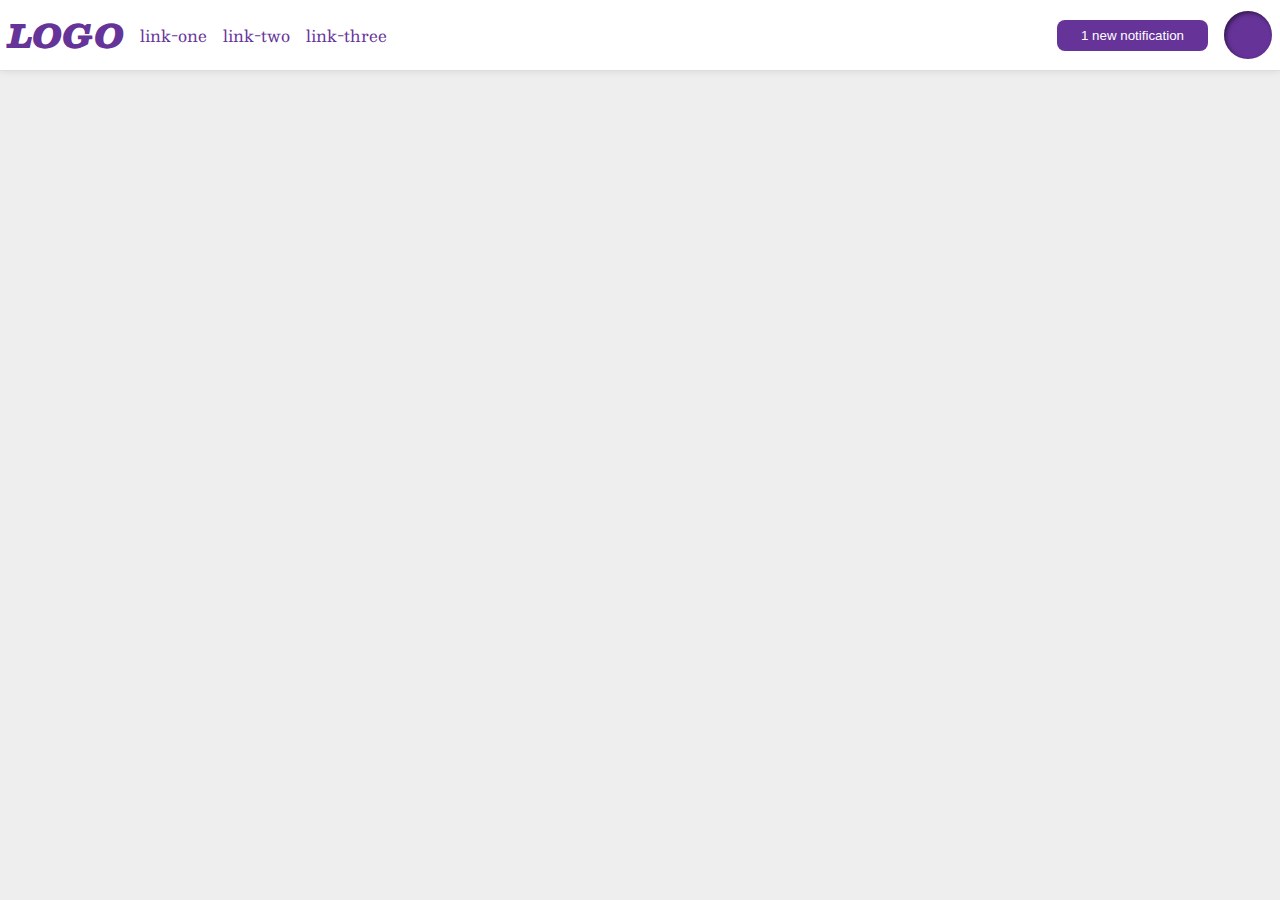
<file: flex/03-flex-header-2/index.html>
<!DOCTYPE html>
<html lang="en">

  <head>
    <meta charset="UTF-8">
    <meta http-equiv="X-UA-Compatible" content="IE=edge">
    <meta name="viewport" content="width=device-width, initial-scale=1.0">
    <title>Flex Header 2</title>
    <link rel="stylesheet" href="style.css">
  </head>

  <body>
    <div class="header">
      <div class="left">
      <div class="logo">
        LOGO
      </div>
      <ul class="links">
        <li><a href="https://google.com">link-one</a></li>
        <li><a href="https://google.com">link-two</a></li>
        <li><a href="https://google.com">link-three</a></li>
      </ul>
    </div>

      <div class="right">
      <button class="notifications">
        1 new notification
      </button>
      <div class="profile-image"></div>
      </div>
    </div>
  </body>
</html>
</file>
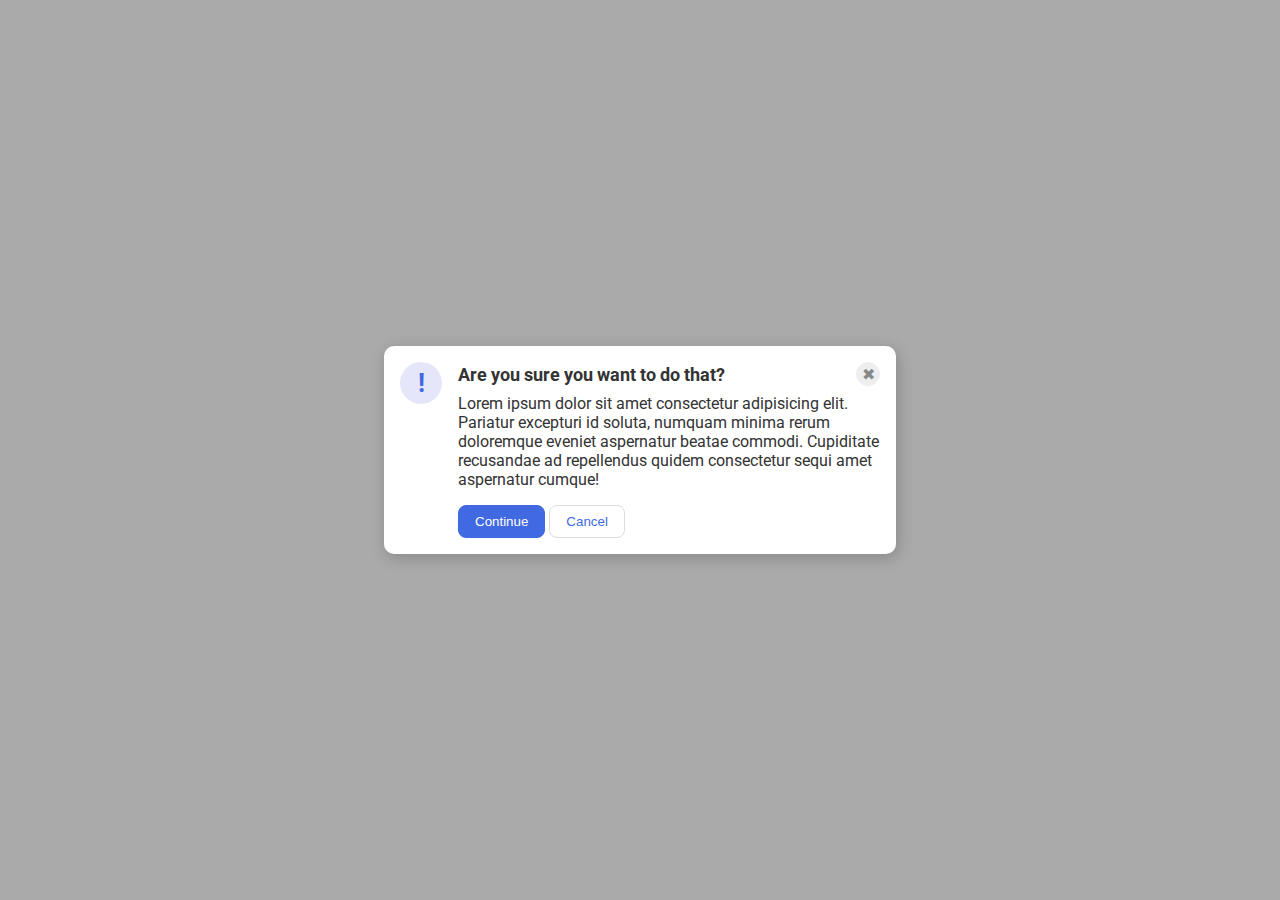
<file: flex/05-flex-modal/index.html>
<!DOCTYPE html>
<html lang="en">
  <head>
    <meta charset="UTF-8">
    <meta http-equiv="X-UA-Compatible" content="IE=edge">
    <meta name="viewport" content="width=device-width, initial-scale=1.0">
    <link rel="stylesheet" href="style.css">
    <title>Modal</title>
  </head>
  <body>
    <div class="modal">
      <div class="icon">!</div>

      <div class="main">
      <div class="top-line">
        <div class="header">Are you sure you want to do that?</div>
        <button class="close-button">✖</button>
      </div>

      <div class="text">Lorem ipsum dolor sit amet consectetur adipisicing elit. Pariatur excepturi id soluta, numquam minima rerum doloremque eveniet aspernatur beatae commodi. Cupiditate recusandae ad repellendus quidem consectetur sequi amet aspernatur cumque!</div>
      <button class="continue">Continue</button>
      <button class="cancel">Cancel</button>
    </div>
  </div>
  </body>
</html>
</file>
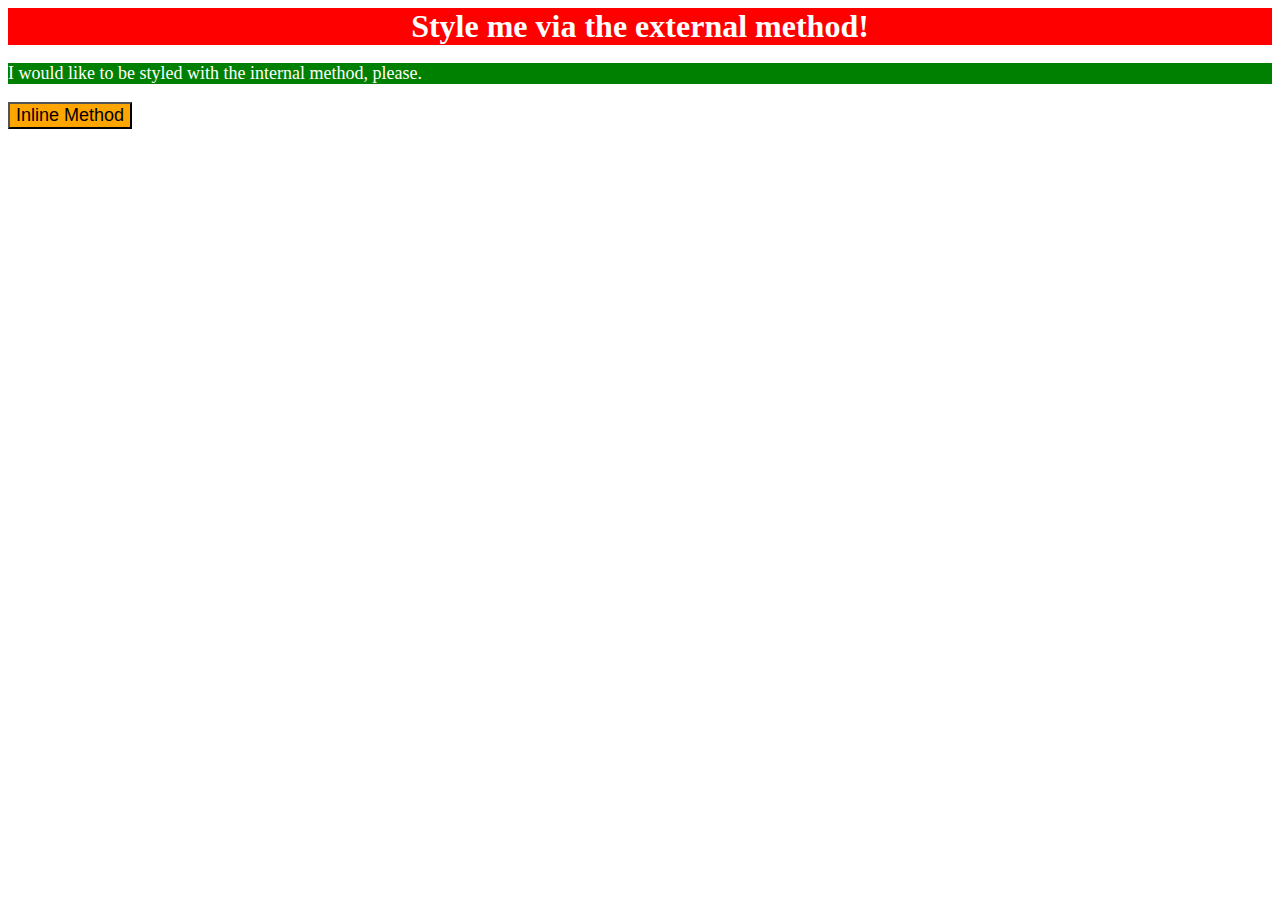
<file: foundations/01-css-methods/index.html>
<!DOCTYPE html>
<html lang="en">

  <head>
    <meta charset="UTF-8">
    <meta http-equiv="X-UA-Compatible" content="IE=edge">
    <meta name="viewport" content="width=device-width, initial-scale=1.0">
    <title>Methods for Adding CSS</title>
    <link rel="stylesheet" href="style.css">

    <style>
      p {
        background-color: green;
        color: white;
        font-size: 18px;
      }
    </style>

  </head>

  <body>
    <div>Style me via the external method!</div>
    <p>I would like to be styled with the internal method, please.</p>
    <button style="background-color: orange; font-size: 18px;">Inline Method</button>
  </body>

</html>
</file>
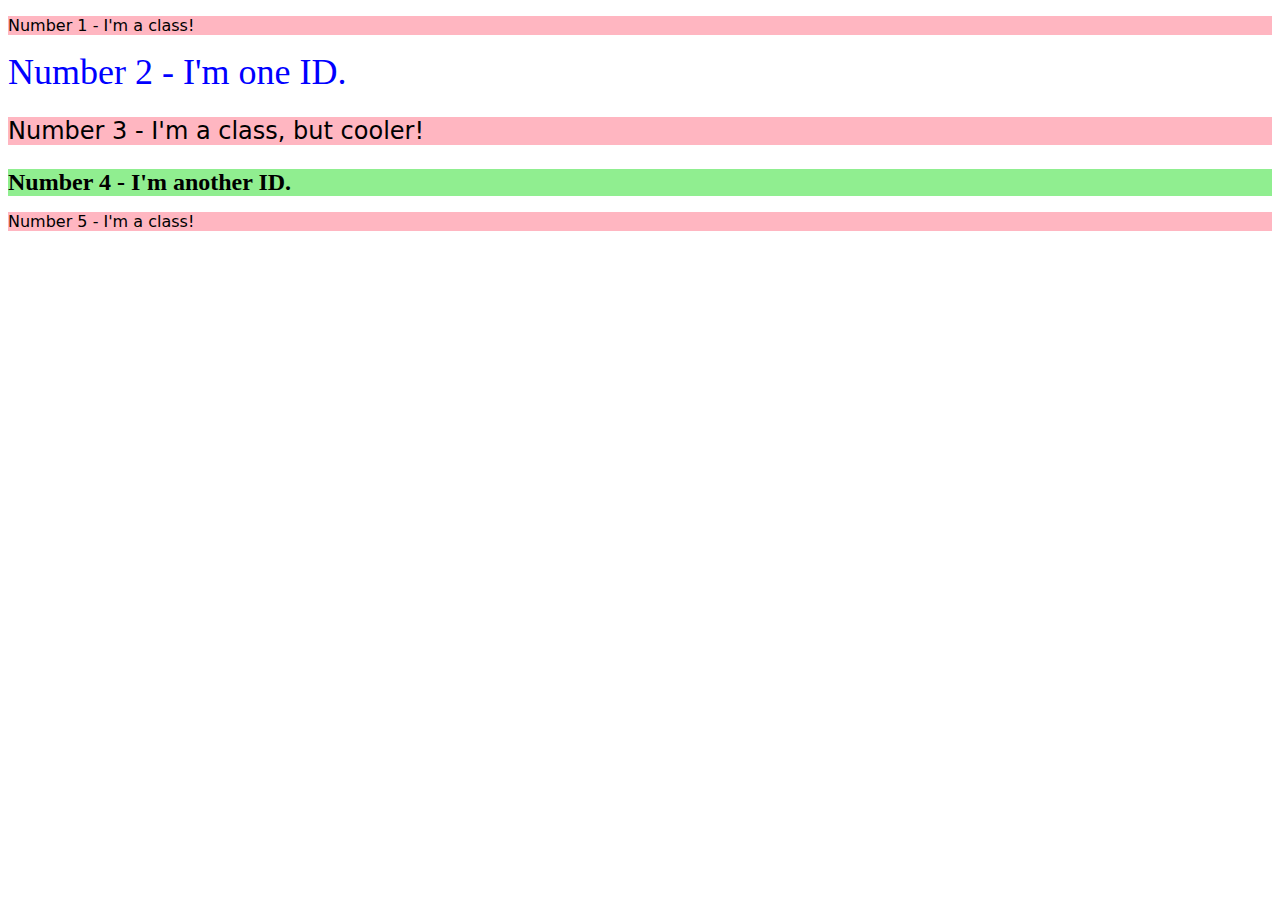
<file: foundations/02-class-id-selectors/index.html>
<!DOCTYPE html>
<html lang="en">
  <head>
    <meta charset="UTF-8">
    <meta http-equiv="X-UA-Compatible" content="IE=edge">
    <meta name="viewport" content="width=device-width, initial-scale=1.0">
    <title>Class and ID Selectors</title>
    <link rel="stylesheet" href="style.css">
  </head>
  <body>
    <p class="pinkserif">Number 1 - I'm a class!</p>
    <div id="blue36">Number 2 - I'm one ID.</div>
    <p class="pinkserif cool">Number 3 - I'm a class, but cooler!</p>
    <div id="lightg24" class="cool">Number 4 - I'm another ID.</div>
    <p class="pinkserif">Number 5 - I'm a class!</p>
  </body>
</html>
</file>
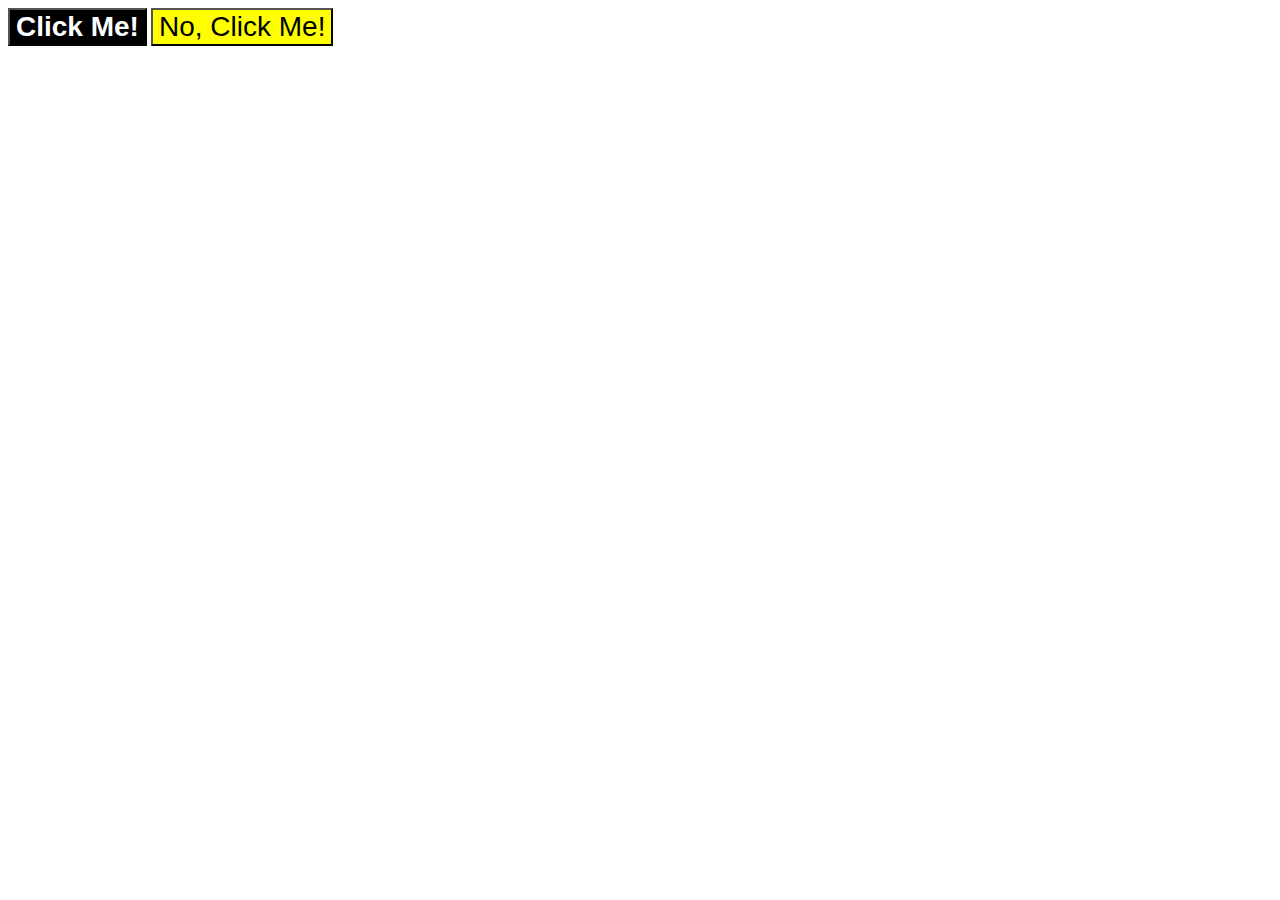
<file: foundations/03-grouping-selectors/index.html>
<!DOCTYPE html>
<html lang="en">
  <head>
    <meta charset="UTF-8">
    <meta http-equiv="X-UA-Compatible" content="IE=edge">
    <meta name="viewport" content="width=device-width, initial-scale=1.0">
    <title>Grouping Selectors</title>
    <link rel="stylesheet" href="style.css">
  </head>
  <body>
    <button class="blackwhite">Click Me!</button>
    <button class="yellow">No, Click Me!</button>
  </body>
</html>
</file>
<file: flex/03-flex-header-2/style.css>
/* this is some magical font-importing.  
you'll learn about it later. */
@import url('https://fonts.googleapis.com/css2?family=Besley:ital,wght@0,400;1,900&display=swap');

body {
  margin: 0;
  background: #eee;
  font-family: Besley, serif;
}

.header {
  display: flex;
  padding: 8px;
  justify-content: space-between;
  background: white;
  border-bottom: 1px solid #ddd;
  box-shadow: 0 0 8px rgba(0,0,0,.1);
}

.profile-image {
  background: rebeccapurple;
  box-shadow: inset 2px 2px 4px rgba(0,0,0,.5);
  border-radius: 50%;
  width: 48px;
  height: 48px;
}

.logo {
  color: rebeccapurple;
  font-size: 32px;
  font-weight: 900;
  font-style: italic;
}

button {
  border: none;
  border-radius: 8px;
  background: rebeccapurple;
  color: white;
  padding: 8px 24px;
}

a {
  /* this removes the line under our links */
  text-decoration: none;
  color: rebeccapurple;
}

ul {
  list-style-type: none;
  display: flex;
  margin: 0;
  padding: 0;
  gap: 16px;
}

.left, .right{
  display: flex;
  align-items: center;
  gap: 16px;
}
</file>
<file: flex/05-flex-modal/style.css>
@import url('https://fonts.googleapis.com/css2?family=Roboto:wght@400;700&display=swap');

html, body {
  height: 100%;
}

body {
  font-family: Roboto, sans-serif;
  margin: 0;
  background: #aaa;
  color: #333;
  /* I'll give you this one for free lol */
  display: flex;
  align-items: center;
  justify-content: center;
}

.top-line{
  display: flex;
  justify-content: space-between;
  align-items: center;
  margin-bottom: 8px;
}

.header {
  font-size: 18px;
  font-weight: bold;
}

.text{
  margin-bottom: 16px;
}
.modal {
  gap: 16px;
  padding: 16px;
  background: white;
  width: 480px;
  border-radius: 10px;
  box-shadow: 2px 4px 16px rgba(0,0,0,.2);
  display: flex;
}

.icon {
  color: royalblue;
  font-size: 26px;
  font-weight: 700;
  background: lavender;
  width: 42px;
  height: 42px;
  border-radius: 50%;
  display: flex;
  align-items: center;
  justify-content: center;
  flex-shrink: 0;
}

.close-button {
  background: #eee;
  border-radius: 50%;
  color: #888;
  font-weight: 400;
  font-size: 16px;
  height: 24px;
  width: 24px;
  display: flex;
  align-items: center;
  justify-content: center;
  border: 1px solid #eee;
  padding: 0;
}

button {
  cursor: pointer;
  padding: 8px 16px;
  border-radius: 8px;
}

button.continue {
  background: royalblue;
  border: 1px solid royalblue;
  color: white;
}

button.cancel {
  background: white;
  border: 1px solid #ddd;
  color: royalblue;
}
</file>
<file: foundations/01-css-methods/style.css>
div {
    color: white;
    background-color: red;
    font-size: 32px;
    font-weight: bold;
    text-align: center;
}
</file>
<file: foundations/02-class-id-selectors/style.css>
.pinkserif {
background-color: #ffb6c1; 
font-family: Verdana, "Dejavu Sans", sans-serif;
}

.cool {
    font-size: 24px;
}

#blue36 {
    color: rgb(0, 0, 255);
    font-size: 36px;
}

#lightg24 {
    background-color: rgb(144, 238, 144);
    font-weight: bold;
}
</file>
<file: foundations/03-grouping-selectors/style.css>
.blackwhite, 
.yellow {
    font-size: 28px;
    font-style: helvetica, "Times New Roman", sans-serif
}

.blackwhite {
    background-color: black;
    color: white;
    font-weight: bold;

}

.yellow {
    background-color: yellow;
}
</file>
